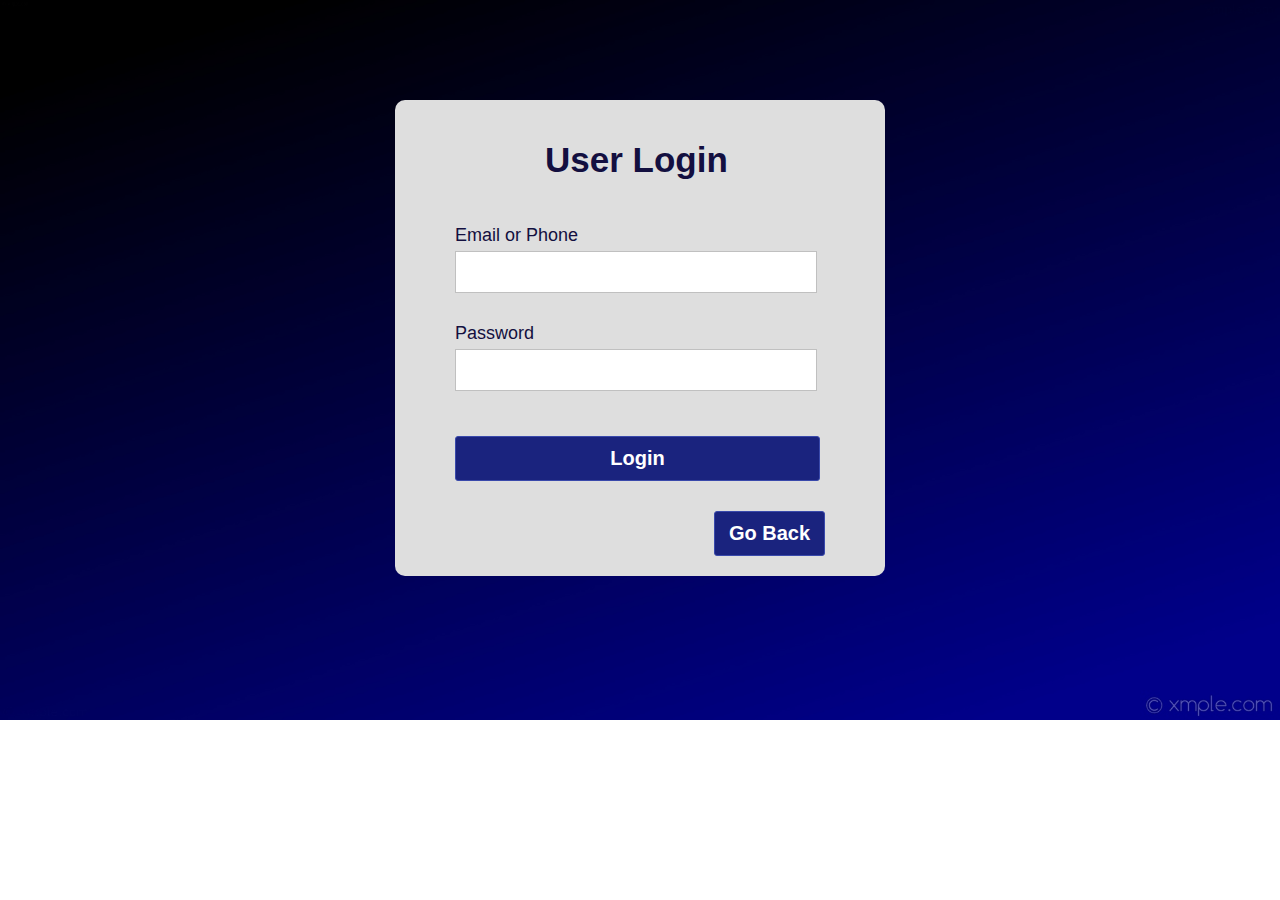
<file: stranica_za_klijenta - Copy/Valid Login Form/loginIndex.html>
<!DOCTYPE html>
<html lang="en">
<head>
	<meta charset="UTF-8">
	<title>Validated Login Form</title>
	<link rel="stylesheet" href="loginStyle.css">
</head>
<body>
	
	<div class="container">
		<h1 class="label">User Login</h1>
		<form class="login_form" action="stickinavbar/Admin.html" method="post" name="form" onsubmit =  " validated()">
			<div class="font">Email or Phone</div>
			<input autocomplete="off" type="text" name="email">
			<div id="email_error">Please fill up your Email or Phone</div>
			<div class="font font2">Password</div>
			<input type="password" name="password">
			<div id="pass_error">Please fill up your Password</div>
			<button type="submit">Login</button>
			<button id="buttonback"><a href="./../index.html">Go Back</a></button>
		</form>
	</div>	
	<script src="valid.js"></script>
</body>
</html>
</file>
<file: stranica_za_klijenta - Copy/Valid Login Form/loginStyle.css>
*{
	padding: 0;
	margin: 0;
}
body{
	background: url(bg_img.jpg) no-repeat;
	background-size: cover;
	align-items: center;
	justify-content: center;
	display: flex;
	font-family: sans-serif;
}
.container{
	position: relative;
	margin-top: 100px;
	width: 450px;
	height: auto;
	background: #dedede;
	border-radius: 10px;
	padding: 20px;
	
}
.label{
	padding: 20px 130px;
	font-size: 35px;
	font-weight: bold;
	color: #130f40;
}
.login_form{
	padding: 20px 40px;
}
.login_form .font{
	font-size: 18px;
	color: #130f40;
	margin: 5px 0;
}
.login_form input{
	height: 40px;
	width: 350px;
	padding: 0 5px;
	font-size: 18px;
	outline: none;
	border: 1px solid silver;
}
.login_form .font2{
	margin-top: 30px;
}
.login_form button{
	margin: 45px 0 30px 0;
	height: 45px;
	width: 365px;
	font-size: 20px;
	color: white;
	outline: none;
	cursor: pointer;
	font-weight: bold;
	background: #1A237E;
	border-radius: 3px;
	border: 1px solid #3949AB;
	transition: .5s;
}
.login_form button:hover{
	background: #151c6a;
}
.login_form #email_error,
.login_form #pass_error{
	margin-top: 5px;
	width: 345px;
	font-size: 18px;
	color: #C62828;
	background: rgba(255,0,0,0.1);
	text-align: center;
	padding: 5px 8px;
	border-radius: 3px;
	border: 1px solid #EF9A9A;
	display: none;
}

#buttonback{
	width:30%;
	margin: 0;
	float: right;
}

#buttonback a{
	text-decoration:none;
	color: white;
}
</file>
